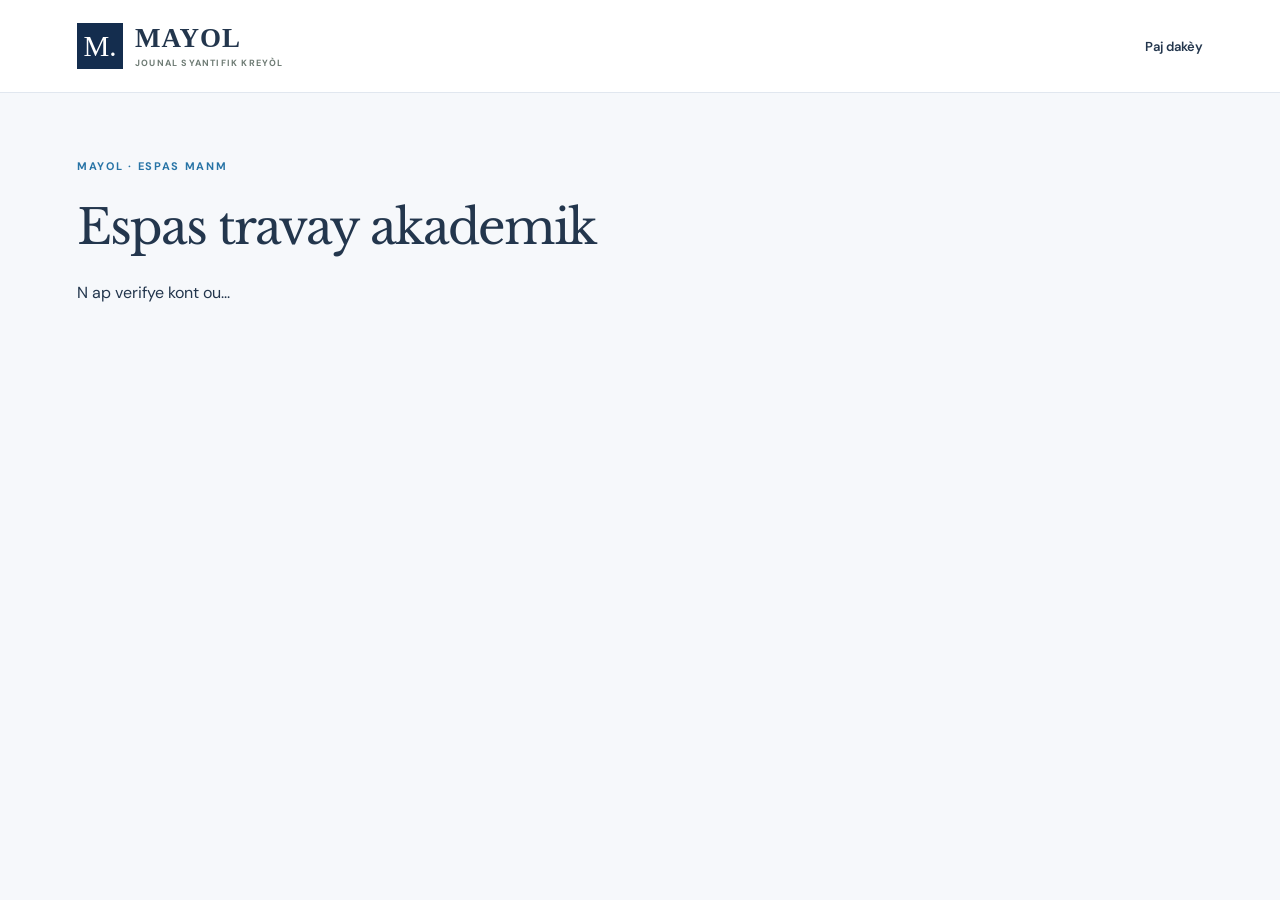
<file: dashboard.html>
<!doctype html><html lang="ht"><head><meta charset="utf-8"><meta name="viewport" content="width=device-width,initial-scale=1"><title>Espas travay — MAYOL</title><link rel="stylesheet" href="./style.css"><link rel="stylesheet" href="./dashboard.css"></head><body><header class="site-header"><div class="wrap header-inner"><a class="brand" href="./"><span class="brand-mark">M.</span><span class="brand-text"><strong>MAYOL</strong><small>JOUNAL SYANTIFIK KREYÒL</small></span></a><nav style="display:flex"><a href="./">Paj dakèy</a><button id="logout" class="nav-cta" hidden>Dekonekte</button></nav></div></header><main class="wrap dashboard"><p class="kicker">MAYOL · ESPAS MANM</p><h1>Espas travay akademik</h1><p id="notice" role="status" aria-live="polite">N ap verifye kont ou...</p><section id="login-panel" hidden><h2>Konekte</h2><p>Konekte sou paj dakèy la pou jwenn espas travay ou.</p><a class="text-link" href="./#kont">Ale nan koneksyon</a></section><div id="workspace" hidden><p id="identity"></p><div class="tabs" role="tablist" aria-label="Espas MAYOL"><button data-tab="author">Otè</button><button data-tab="reviewer">Evalyatè</button><button data-tab="admin">Administrasyon</button></div><section id="author" class="panel"><h2>Manuskrip mwen yo</h2><p><a class="text-link" href="./#soumèt">Soumèt yon nouvo atik</a></p><div id="author-list"></div><h3>Vin evalyatè</h3><p>Administrasyon an dwe verifye kalifikasyon ou anvan li apwouve w.</p><form id="apply"><label>Domèn ekspètiz<input name="expertise" required maxlength="500"></label><label>Kalifikasyon ak eksperyans<textarea name="qualifications" required rows="4"></textarea></label><button>Voye kandidati</button></form><p id="application-status"></p></section><section id="reviewer" class="panel" hidden><h2>Evalyasyon mwen yo</h2><div id="review-list"></div></section><section id="admin" class="panel" hidden><h2>Administrasyon editorial</h2><h3>Kandidati evalyatè</h3><div id="applications"></div><h3>Evalyatè ki apwouve</h3><div id="reviewers"></div><h3>Manuskrip ak desizyon</h3><div id="editor-list"></div></section></div></main><script type="module" src="./dashboard.js"></script></body></html>
</file>
<file: style.css>
@import url('https://fonts.googleapis.com/css2?family=DM+Sans:wght@400;500;600;700&family=Libre+Baskerville:ital,wght@0,400;0,700;1,400&display=swap');
:root{font-family:'DM Sans',Arial,sans-serif;color:#23364d;background:#f6f8fb;scroll-behavior:smooth}*{box-sizing:border-box}body{margin:0}a{color:inherit}button,input{font:inherit}button{cursor:pointer}button:focus-visible,a:focus-visible,input:focus-visible{outline:3px solid #2874a6;outline-offset:3px}.wrap{max-width:1190px;margin:auto;padding:0 32px}.skip{position:absolute;left:-9999px;top:10px;background:#fff;padding:10px;z-index:20}.skip:focus{left:10px}.utility{background:#142d4e;color:#e6edf5;font-size:10px;font-weight:700;letter-spacing:1.6px}.utility .wrap{display:flex;justify-content:space-between;padding-top:10px;padding-bottom:10px;gap:15px}.site-header{background:#fff;border-bottom:1px solid #e1e7ef}.header-inner{min-height:92px;display:flex;align-items:center;justify-content:space-between;gap:24px}.brand{display:flex;align-items:center;gap:12px;text-decoration:none}.brand-mark{display:grid;place-items:center;background:#142d4e;color:#fff;width:46px;height:46px;font-family:Georgia,serif;font-size:29px}.brand-text{display:grid;gap:3px}.brand-text strong{font-family:Georgia,serif;font-size:27px;letter-spacing:1px}.brand-text small{font-size:9px;font-weight:700;letter-spacing:1.2px;color:#6e7b74}nav{display:flex;align-items:center;gap:28px}nav a{font-size:13px;text-decoration:none;font-weight:600}nav a:hover,.text-link:hover{color:#9b703f}.nav-cta{background:#142d4e;color:white;padding:13px 17px}.nav-cta:hover{color:white;background:#21486f}.menu-toggle{display:none;background:transparent;border:1px solid #b9c6bd;padding:9px}.intro{display:grid;grid-template-columns:1.6fr .7fr;gap:75px;padding-top:90px;padding-bottom:100px}.intro-main{padding-top:30px}.kicker{font-size:11px;font-weight:700;letter-spacing:1.7px;color:#2874a6;text-transform:uppercase}.rule{display:inline-block;width:23px;height:1px;background:#2874a6;vertical-align:middle;margin-right:8px}h1,h2,h3{font-family:'Libre Baskerville',Georgia,serif;font-weight:400}h1{font-size:clamp(42px,5.2vw,70px);line-height:1.23;letter-spacing:-2px;max-width:730px;margin:25px 0}h1 em{color:#2874a6;font-weight:400}.lead{max-width:630px;color:#64716b;line-height:1.9;font-size:16px}.text-link{display:inline-flex;gap:18px;text-decoration:none;border-bottom:1px solid #2874a6;padding:0 0 10px;margin-top:26px;font-size:13px;font-weight:700}.intro-aside{background:#edf2f7;padding:25px;min-height:365px;display:flex;flex-direction:column;justify-content:space-between}.aside-no{font-size:10px;letter-spacing:1.8px;color:#6b7b70}.aside-art{height:190px;display:grid;place-items:center;border:1px solid #b4b8a9}.aside-art span{font:italic 140px Georgia,serif;color:#456c93;line-height:1}.intro-aside p{font:italic 17px/1.6 Georgia,serif;color:#456c93;margin:0}.catalog{background:#fff;padding:78px 0 95px;border-top:1px solid #e1e7ef}.section-top{display:flex;justify-content:space-between;align-items:end;gap:25px}.section-top h2,.about h2,.account-grid h2{font-size:clamp(28px,3vw,40px);line-height:1.4;margin:10px 0 22px}.connection{font-size:12px;color:#58766a}.searchbar{border:1px solid #d7dfd8;background:#f7f8f4;padding:24px;margin:25px 0 48px}.search-label{display:block;font-size:12px;font-weight:700;margin-bottom:12px}.search-controls{display:flex;gap:10px}.search-controls input{min-width:0;flex:1;background:#fff;border:1px solid #cfd9d1;padding:15px}.search-controls button,.buttons button{border:0;background:#142d4e;color:#fff;padding:14px 24px;font-weight:700}.search-hint{font-size:11px;color:#748077;margin:12px 0 0}.catalog-heading{display:flex;align-items:center;justify-content:space-between;border-bottom:1px solid #cbd4cd;padding-bottom:13px}.catalog-heading h3{font-size:21px;margin:0}.catalog-heading span{font-size:12px;color:#5e6e80}.article-list{display:grid}.article{padding:28px 0;border-bottom:1px solid #e1e6e0}.article small{font-size:10px;letter-spacing:1.3px;color:#2874a6;font-weight:700}.article h3{font-size:22px;line-height:1.5;margin:9px 0}.article p{max-width:820px;color:#5e6e80;line-height:1.8;margin:0}.empty{padding:42px 0;color:#5e6e80;font-size:14px}.about{display:grid;grid-template-columns:1fr 1fr;gap:80px;padding-top:90px;padding-bottom:90px}.about-copy p,.account-grid p{font-size:15px;line-height:1.9;color:#5e6e80}.account-section{background:#edf2f7;padding:78px 0}.account-grid{display:grid;grid-template-columns:1fr 1fr;gap:90px}.account-panel{background:#fff;border:1px solid #dce4db;padding:30px}.account-panel form{display:grid;gap:18px}.account-panel label{display:grid;gap:7px;font-size:12px;font-weight:700}.account-panel input{width:100%;padding:14px;border:1px solid #cbd7ce}.buttons{display:flex;gap:12px;flex-wrap:wrap}.buttons .outline{background:#fff;color:#142d4e;border:1px solid #142d4e}#message{font-size:13px}footer{background:#142d4e;color:white}.footer-inner{display:flex;justify-content:space-between;align-items:center;padding-top:36px;padding-bottom:36px;gap:20px}.footer-inner strong{font:30px Georgia,serif}.footer-inner p,.footer-inner span{font-size:12px;color:#dce6f0}@media(max-width:820px){.utility span{display:none}.header-inner{min-height:75px}.menu-toggle{display:block}nav{display:none;position:absolute;top:111px;left:0;right:0;background:white;padding:20px 32px;z-index:10;border-bottom:1px solid #ddd;flex-direction:column;align-items:stretch}nav.open{display:flex}.intro{grid-template-columns:1fr;gap:30px;padding-top:40px;padding-bottom:65px}.intro-aside{min-height:180px}.aside-art{height:100px}.aside-art span{font-size:75px}.about,.account-grid{grid-template-columns:1fr;gap:24px}}@media(max-width:520px){.wrap{padding-left:20px;padding-right:20px}.brand-text strong{font-size:22px}.brand-text small{font-size:8px}h1{letter-spacing:-1px}.search-controls{flex-direction:column}.section-top{align-items:start;flex-direction:column}.footer-inner{flex-direction:column;align-items:start}}
/* MAYOL publication discovery and manuscript wizard */
.hero-search{margin-top:30px;max-width:650px}.hero-search label{display:block;font-size:12px;font-weight:700;margin-bottom:10px}.hero-search>div{display:flex;background:white;border:1px solid #c8d5e2;padding:5px}.hero-search input{flex:1;min-width:0;border:0;padding:15px;background:transparent;outline-offset:-3px}.hero-search button{background:#142d4e;color:white;border:0;padding:14px 22px;font-weight:700}.disciplines{padding-top:20px;padding-bottom:70px}.discipline-grid{display:grid;grid-template-columns:repeat(3,minmax(0,1fr));gap:12px}.discipline-grid button{display:flex;justify-content:space-between;align-items:center;background:#fff;border:1px solid #d9e2ed;padding:20px;text-align:left;color:#142d4e;font-weight:700}.discipline-grid button:hover{background:#e9eee9}.publication-columns{display:grid;grid-template-columns:minmax(0,2fr) minmax(230px,1fr);gap:45px}.recommendations{border-left:1px solid #e0e5df;padding-left:28px}.recommendations h3{font-size:20px;margin:0 0 18px}.recommendations p{font-size:13px;color:#5e6e80;line-height:1.8}.submission{padding-top:80px;padding-bottom:90px}.submission>p:not(.kicker){color:#5e6e80}.stepper{display:flex;gap:12px;flex-wrap:wrap;margin:30px 0}.stepper span{padding:11px 17px;border:1px solid #d6ded7;color:#728076;font-size:12px}.stepper span.active{background:#142d4e;color:white}.submission form{max-width:750px;background:#fff;border:1px solid #dce4ed;padding:30px}.submission fieldset{border:0;padding:0;margin:0;display:grid;gap:17px}.submission fieldset[hidden]{display:none}.submission legend{font:23px Georgia,serif;margin-bottom:20px}.submission label{display:grid;gap:8px;font-size:13px;font-weight:700}.submission input,.submission textarea,.submission select{width:100%;padding:13px;border:1px solid #cad6cc;background:white}.step-actions{display:flex;gap:12px;margin-top:24px}.step-actions button{background:#142d4e;color:#fff;border:0;padding:13px 20px;font-weight:700}.step-actions .outline{background:white;color:#142d4e;border:1px solid #142d4e}.fineprint{font-size:12px;color:#5e6e80}.article-meta{font-size:12px;color:#68798b;margin:4px 0 10px}.article-link{font-size:13px;font-weight:700;color:#142d4e}#submission-message{font-size:13px;line-height:1.6}@media(max-width:750px){.discipline-grid{grid-template-columns:repeat(2,minmax(0,1fr))}.publication-columns{grid-template-columns:1fr}.recommendations{border-left:0;border-top:1px solid #ddd;padding:25px 0 0}}@media(max-width:520px){.discipline-grid{grid-template-columns:1fr}.hero-search>div{flex-direction:column}.submission form{padding:18px}}

/* Scientific editorial image in the homepage hero */
.intro-aside.science-photo{position:relative;padding:0;min-height:365px;overflow:hidden;background:#142d4e}.science-photo img{display:block;width:100%;height:100%;min-height:365px;object-fit:cover;object-position:center;filter:saturate(.75) contrast(1.04)}.science-photo:after{content:"";position:absolute;inset:35% 0 0;background:linear-gradient(transparent,rgba(12,31,52,.86));pointer-events:none}.science-photo .photo-caption{position:absolute;bottom:24px;left:25px;right:25px;z-index:1;color:#fff;display:grid;gap:10px}.photo-caption span{font-size:10px;letter-spacing:1.4px;font-weight:700;color:#e0e9f3}.photo-caption strong{font:20px/1.5 Georgia,serif;font-weight:400}@media(max-width:820px){.intro-aside.science-photo,.science-photo img{min-height:240px}}

/* Author session indicator beside manuscript submission */
.submission-auth-status{display:flex;align-items:center;flex-wrap:wrap;gap:10px;margin:16px 0;padding:12px 16px;background:#f2f6f8;border:1px solid #d8e1e8;color:#142d4e;font-size:13px}.submission-auth-status .auth-dot{width:9px;height:9px;border-radius:50%;background:#24835b;display:inline-block}.submission-auth-status .auth-dot.offline{background:#a26d37}.submission-auth-status .auth-email{overflow-wrap:anywhere}.submission-auth-status a{color:#142d4e;text-decoration:underline;font-weight:700}.submission-auth-status button{margin-left:auto;padding:8px 12px;background:#fff;color:#142d4e;border:1px solid #142d4e;cursor:pointer;font-weight:700}
</file>
<file: dashboard.css>
.dashboard{padding-top:55px;padding-bottom:90px}.dashboard h1{font-size:clamp(30px,4vw,48px)}.dashboard h2{font-size:28px}.dashboard h3{font-size:20px;margin-top:35px}.tabs{display:flex;gap:8px;flex-wrap:wrap;margin:24px 0}.tabs button{border:1px solid #bdcbd8;background:#fff;padding:12px 20px;color:#142d4e}.tabs button.active{background:#142d4e;color:white}.panel{background:white;border:1px solid #dce4ed;padding:28px;max-width:980px}.panel[hidden],#workspace[hidden],#login-panel[hidden]{display:none}.panel form{display:grid;gap:14px;margin:15px 0 25px;max-width:640px}.panel label{display:grid;gap:6px;font-size:13px;font-weight:700}.panel input,.panel select,.panel textarea{width:100%;border:1px solid #cbd6e2;padding:11px;background:#fff}.panel button,#logout{background:#142d4e;color:white;border:0;padding:11px 16px;cursor:pointer}.panel button:disabled{opacity:.5}.entry{border-top:1px solid #dce4ed;padding:20px 0}.entry h4{font:20px Georgia,serif;margin:0 0 9px}.entry p{line-height:1.6;color:#58677b}.entry small{color:#60728a}.actions{display:flex;gap:9px;flex-wrap:wrap;margin-top:12px}.actions button{font-size:12px}.notice-error{color:#a33434}.notice-ok{color:#216449}.panel .fine{font-size:12px;color:#60728a}.panel a{overflow-wrap:anywhere}@media(max-width:600px){.panel{padding:17px}.header-inner{gap:12px}}
</file>
